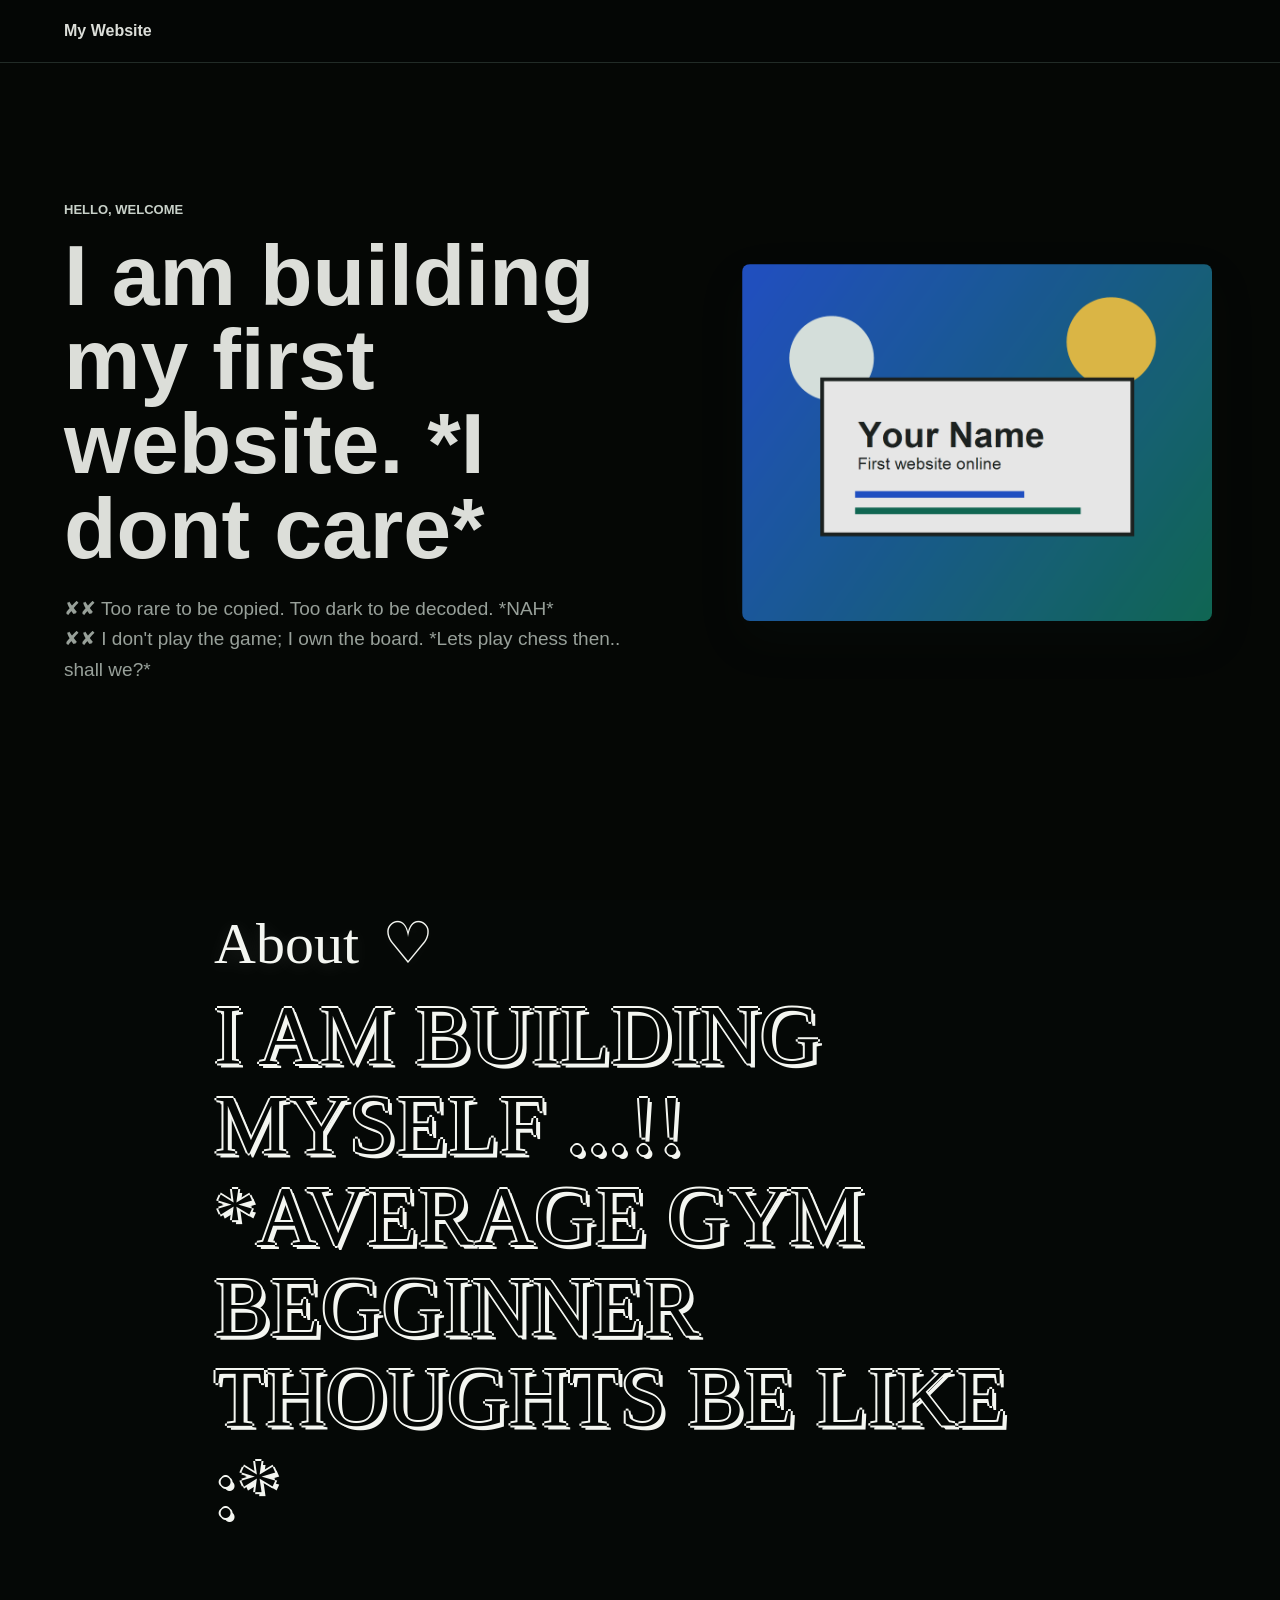
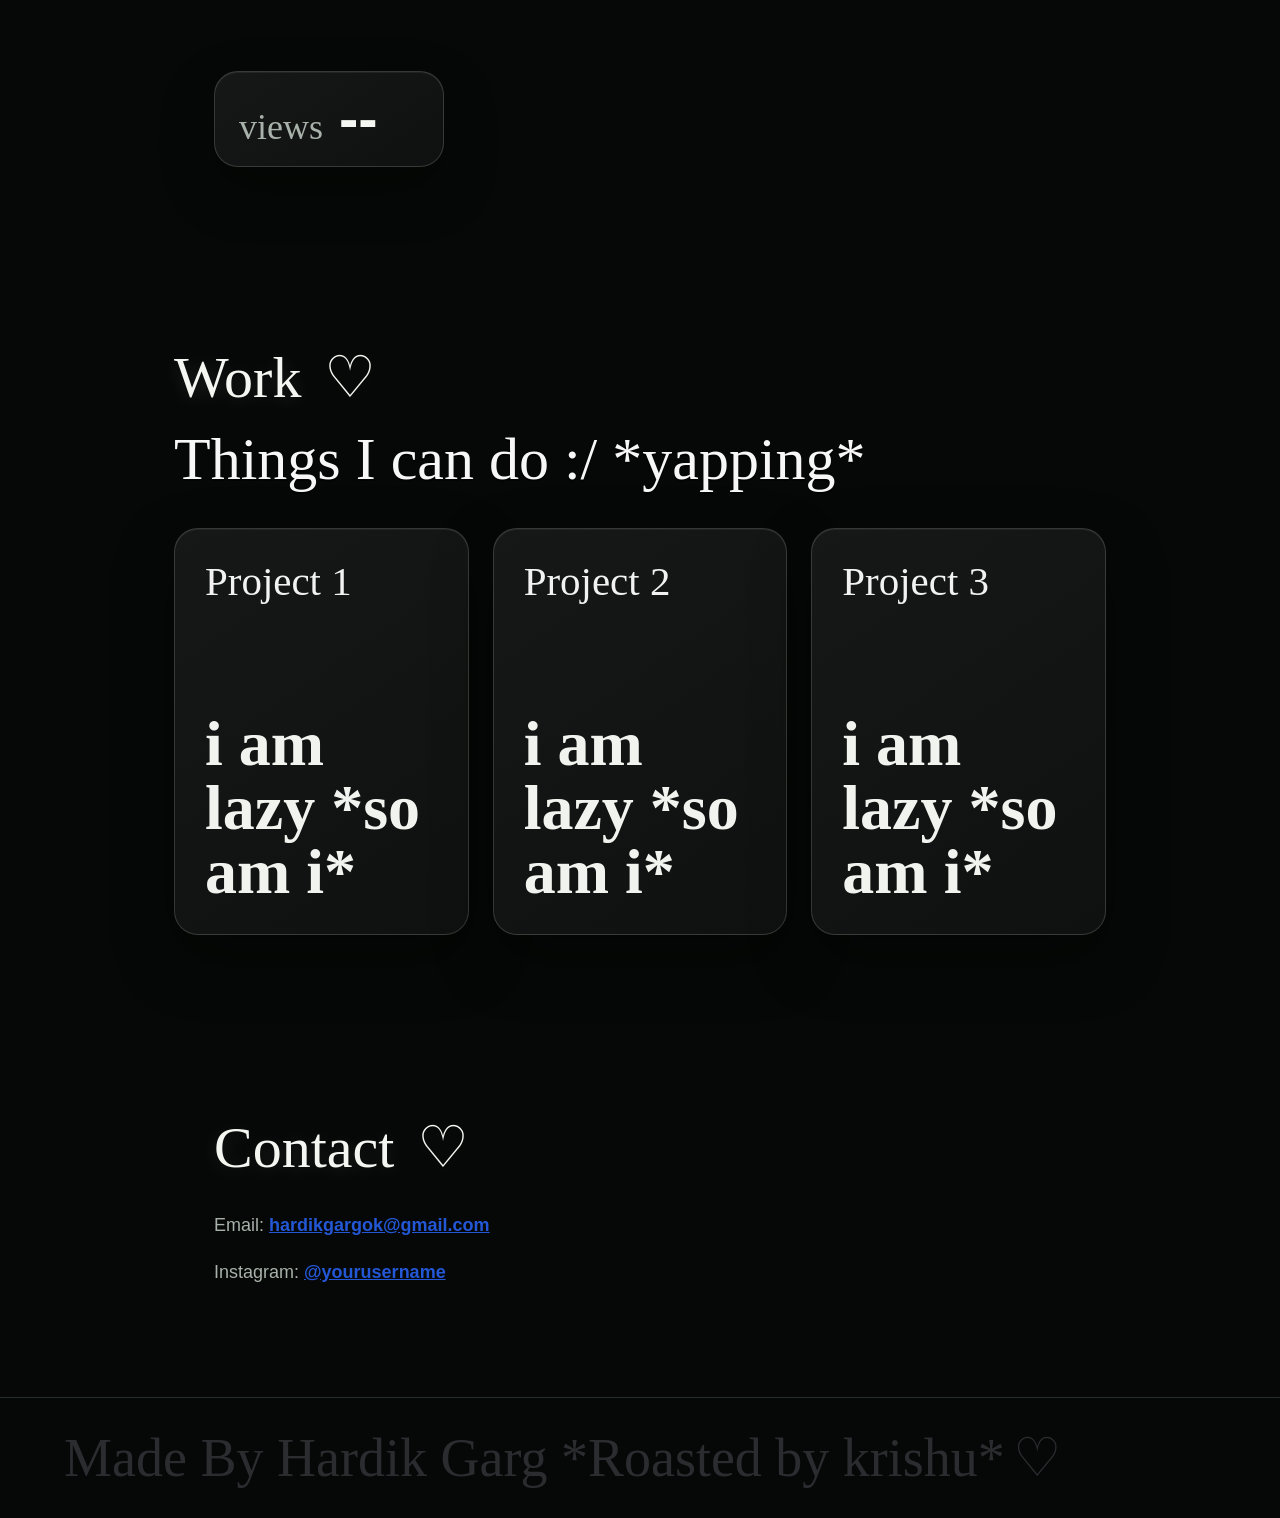
<file: index.html>
<!DOCTYPE html>
<!-- saved from url=(0031)https://hardikgargok.github.io/ -->
<html lang="en"><style class="adjust-screen-brightness" media="screen">html::before, :not(:root):fullscreen::before {
  content: " ";
  z-index: 2147483647;
  pointer-events: none;
  position: fixed;
  left: 0;
  top: 0;
  width: 100vw;
  height: 100vh;
  background-color: rgba(0, 0, 0, 0.09999999999999998);
}
:not(:root):fullscreen::backdrop {
  display: none;
}</style><head><meta http-equiv="Content-Type" content="text/html; charset=UTF-8">
  
  <meta name="viewport" content="width=device-width, initial-scale=1.0">
  <title>My First Website *Not Mine though hehe*</title>
  <link rel="preconnect" href="https://fonts.googleapis.com/">
  <link rel="preconnect" href="https://fonts.gstatic.com/" crossorigin="">
  <link href="./Lol_files/css2" rel="stylesheet">
  <link rel="icon" type="image/png" href="https://hardikgargok.github.io/assets/images/site-icon.png">
  <link rel="apple-touch-icon" href="https://hardikgargok.github.io/assets/images/site-icon.png">
  <link rel="stylesheet" href="./Lol_files/style.css">
</head>
<body>
  <header class="site-header">
    <a class="brand" href="https://hardikgargok.github.io/#home">My Website</a>
  </header>

  <main>
    <section id="home" class="hero">
      <div class="hero-text">
        <p class="eyebrow">Hello, welcome</p>
        <h1>I am building my first website. *I dont care*</h1>
        <p class="intro">
          ✘✘ Too rare to be copied. Too dark to be decoded. *NAH*<br>
          ✘✘ I don't play the game; I own the board. *Lets play chess then.. shall we?*
        </p>
      </div>
      <div class="hero-media" aria-label="Website preview artwork">
        <img src="./Lol_files/profile-card.png" alt="Colorful profile card preview">
      </div>
    </section>

    <section id="about" class="section">
      <div class="section-heading">
        <p class="about-script">About <span>♡</span></p>
        <h2 class="about-statement">I AM BUILDING MYSELF ...!! *Average gym begginner thoughts be like :*</h2>
      </div>
    </section>

    <section class="views-section" aria-label="Website views">
      <div class="views-card">
        <span class="views-label">views</span>
        <span id="view-count" class="views-number">22</span>
      </div>
    </section>

    <section id="work" class="section work-section">
      <div class="section-heading">
        <p class="about-script">Work <span>♡</span></p>
        <h2 class="work-script-heading">Things I can do :/ *yapping*</h2>
      </div>
      <div class="work-grid">
        <article class="work-card">
          <h3>Project 1</h3>
          <p>i am lazy *so am i*</p>
        </article>
        <article class="work-card">
          <h3>Project 2</h3>
          <p>i am lazy *so am i*</p>
        </article>
        <article class="work-card">
          <h3>Project 3</h3>
          <p>i am lazy *so am i*</p>
        </article>
      </div>
    </section>

    <section id="contact" class="section contact-section">
      <div class="section-heading">
        <p class="about-script">Contact <span>♡</span></p>
      </div>
      <p>Email: <a href="mailto:hardikgargok@gmail.com">hardikgargok@gmail.com</a></p>
      <p>Instagram: <a href="https://instagram.com/" target="_blank" rel="noreferrer">@yourusername</a></p>
    </section>
  </main>

  <footer class="site-footer">
    <p>Made By Hardik Garg *Roasted by krishu*<span class="footer-heart">♡</span></p>
  </footer>

  <button class="top-button is-visible" type="button" aria-label="Go to top">↑</button>
  <script src="./Lol_files/main.js.download"></script>


</body></html>
</file>
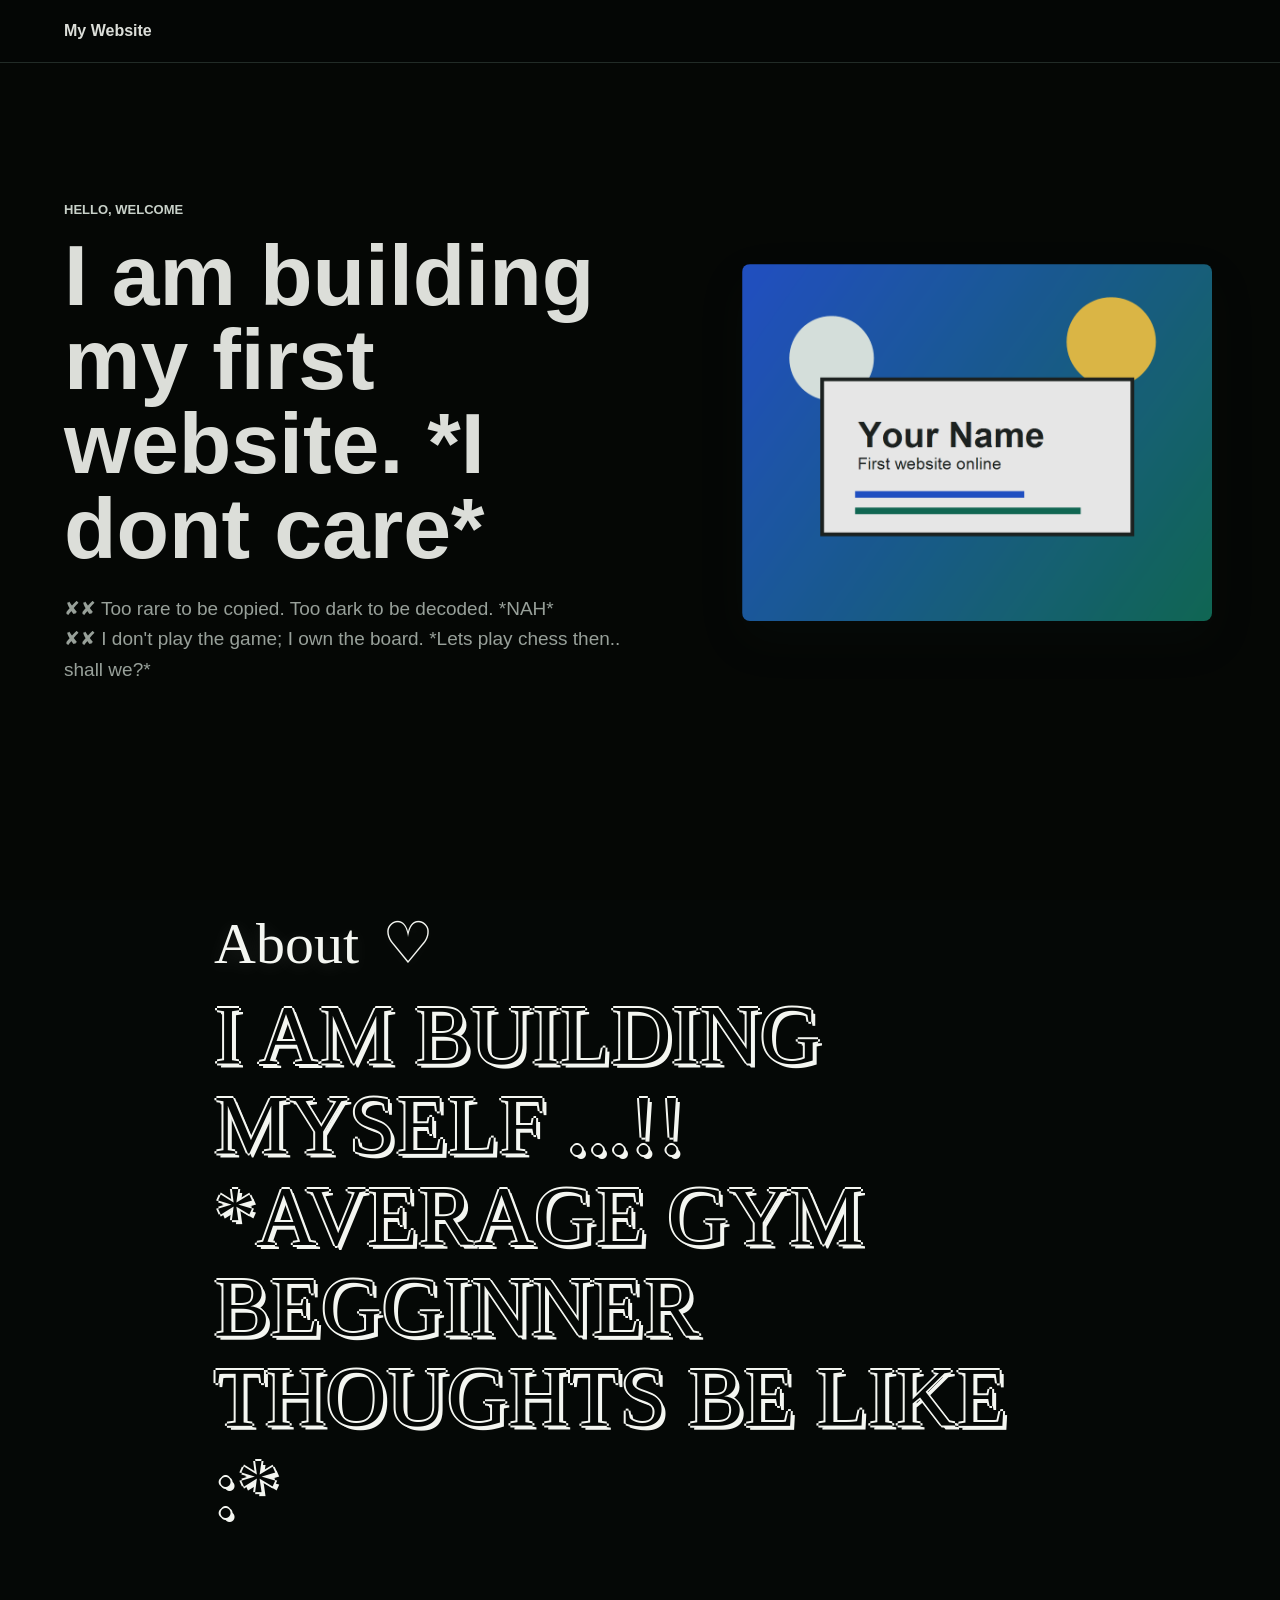
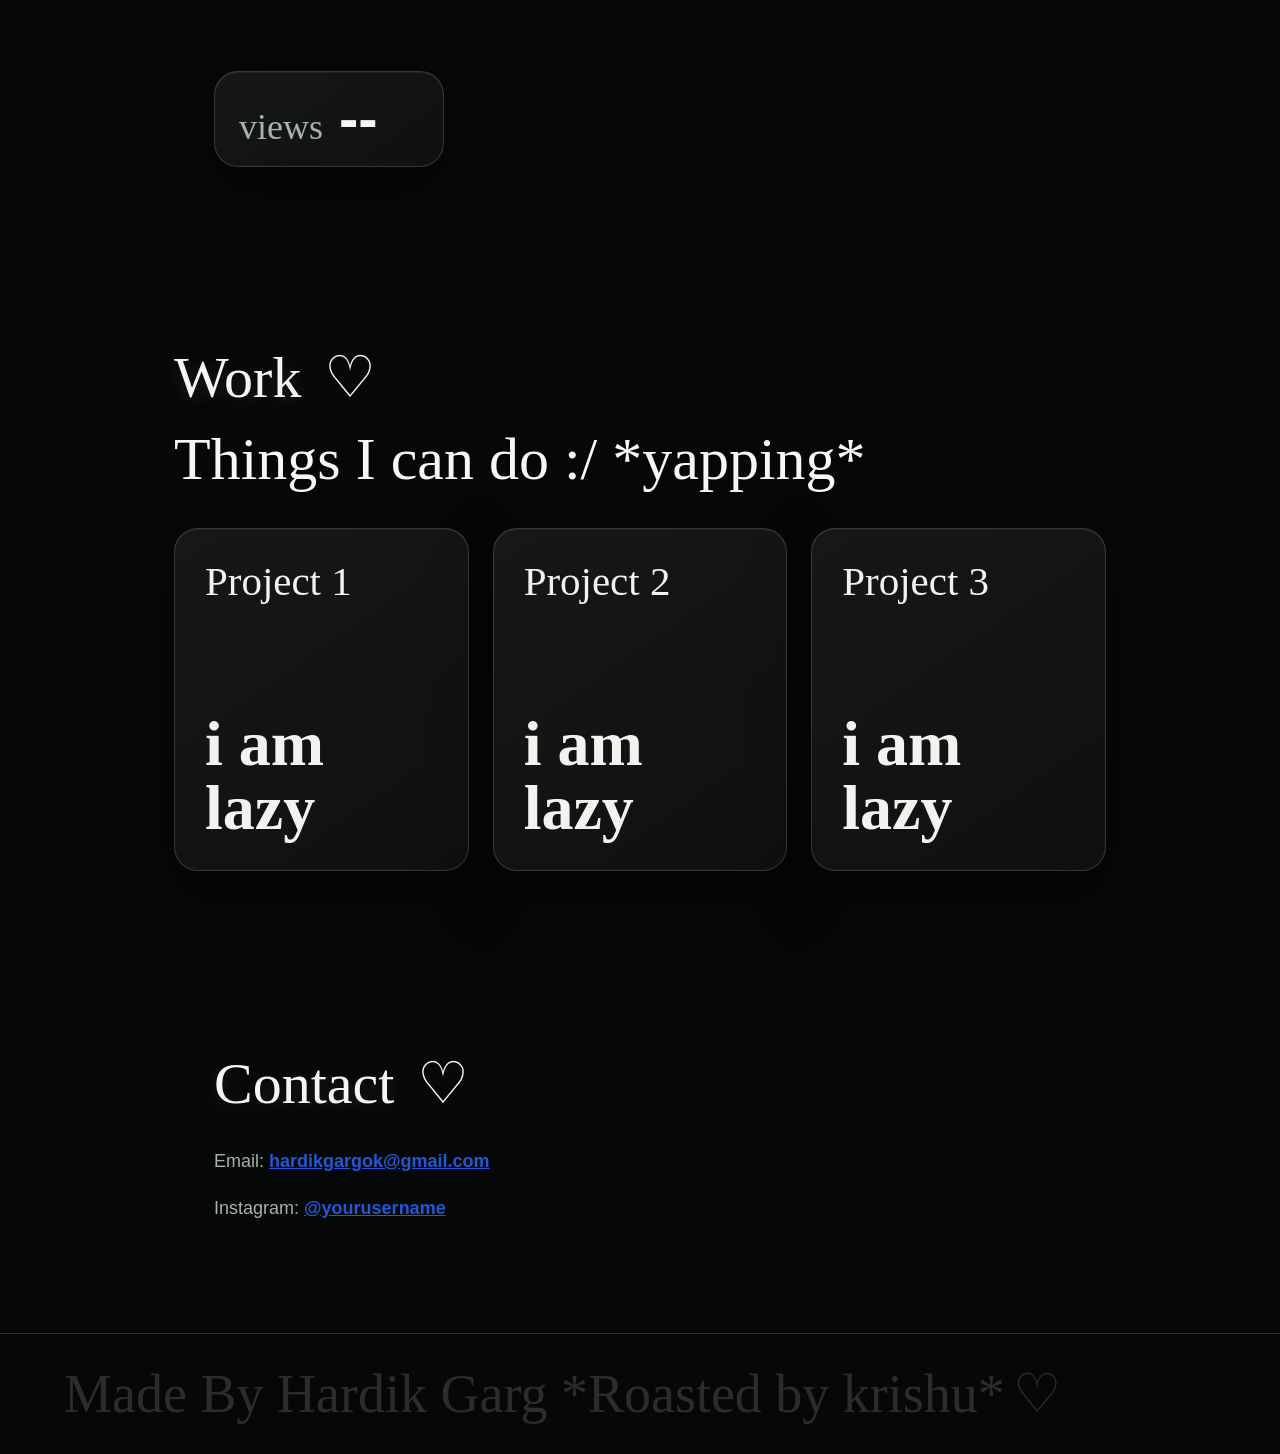
<file: Lol.html>
<!DOCTYPE html>
<!-- saved from url=(0031)https://hardikgargok.github.io/ -->
<html lang="en"><style class="adjust-screen-brightness" media="screen">html::before, :not(:root):fullscreen::before {
  content: " ";
  z-index: 2147483647;
  pointer-events: none;
  position: fixed;
  left: 0;
  top: 0;
  width: 100vw;
  height: 100vh;
  background-color: rgba(0, 0, 0, 0.09999999999999998);
}
:not(:root):fullscreen::backdrop {
  display: none;
}</style><head><meta http-equiv="Content-Type" content="text/html; charset=UTF-8">
  
  <meta name="viewport" content="width=device-width, initial-scale=1.0">
  <title>My First Website</title>
  <link rel="preconnect" href="https://fonts.googleapis.com/">
  <link rel="preconnect" href="https://fonts.gstatic.com/" crossorigin="">
  <link href="./Lol_files/css2" rel="stylesheet">
  <link rel="icon" type="image/png" href="https://hardikgargok.github.io/assets/images/site-icon.png">
  <link rel="apple-touch-icon" href="https://hardikgargok.github.io/assets/images/site-icon.png">
  <link rel="stylesheet" href="./Lol_files/style.css">
</head>
<body>
  <header class="site-header">
    <a class="brand" href="https://hardikgargok.github.io/#home">My Website</a>
  </header>

  <main>
    <section id="home" class="hero">
      <div class="hero-text">
        <p class="eyebrow">Hello, welcome</p>
        <h1>I am building my first website. *I dont care*</h1>
        <p class="intro">
          ✘✘ Too rare to be copied. Too dark to be decoded. *NAH*<br>
          ✘✘ I don't play the game; I own the board. *Lets play chess then.. shall we?*
        </p>
      </div>
      <div class="hero-media" aria-label="Website preview artwork">
        <img src="./Lol_files/profile-card.png" alt="Colorful profile card preview">
      </div>
    </section>

    <section id="about" class="section">
      <div class="section-heading">
        <p class="about-script">About <span>♡</span></p>
        <h2 class="about-statement">I AM BUILDING MYSELF ...!! *Average gym begginner thoughts be like :*</h2>
      </div>
    </section>

    <section class="views-section" aria-label="Website views">
      <div class="views-card">
        <span class="views-label">views</span>
        <span id="view-count" class="views-number">22</span>
      </div>
    </section>

    <section id="work" class="section work-section">
      <div class="section-heading">
        <p class="about-script">Work <span>♡</span></p>
        <h2 class="work-script-heading">Things I can do :/ *yapping*</h2>
      </div>
      <div class="work-grid">
        <article class="work-card">
          <h3>Project 1</h3>
          <p>i am lazy</p>
        </article>
        <article class="work-card">
          <h3>Project 2</h3>
          <p>i am lazy</p>
        </article>
        <article class="work-card">
          <h3>Project 3</h3>
          <p>i am lazy</p>
        </article>
      </div>
    </section>

    <section id="contact" class="section contact-section">
      <div class="section-heading">
        <p class="about-script">Contact <span>♡</span></p>
      </div>
      <p>Email: <a href="mailto:hardikgargok@gmail.com">hardikgargok@gmail.com</a></p>
      <p>Instagram: <a href="https://instagram.com/" target="_blank" rel="noreferrer">@yourusername</a></p>
    </section>
  </main>

  <footer class="site-footer">
    <p>Made By Hardik Garg *Roasted by krishu*<span class="footer-heart">♡</span></p>
  </footer>

  <button class="top-button is-visible" type="button" aria-label="Go to top">↑</button>
  <script src="./Lol_files/main.js.download"></script>


</body></html>
</file>
<file: Lol_files/style.css>
:root {
  color-scheme: dark;
  --bg: #050806;
  --surface: #111312;
  --text: #f4f6f1;
  --muted: #a8b1aa;
  --line: #26302b;
  --blue: #2457d6;
  --green: #dfe8df;
  --yellow: #f2c94c;
  --shadow: 0 18px 45px rgba(35, 42, 39, 0.12);
}

* {
  box-sizing: border-box;
}

html {
  scroll-behavior: smooth;
}

body {
  margin: 0;
  background: var(--bg);
  color: var(--text);
  font-family: Arial, Helvetica, sans-serif;
  line-height: 1.6;
}

a {
  color: inherit;
}

.site-header {
  position: sticky;
  top: 0;
  z-index: 10;
  display: flex;
  align-items: center;
  justify-content: space-between;
  gap: 20px;
  padding: 18px clamp(18px, 5vw, 72px);
  background: rgba(5, 8, 6, 0.92);
  border-bottom: 1px solid var(--line);
  backdrop-filter: blur(14px);
}

.brand {
  font-weight: 800;
  text-decoration: none;
}

.nav-links {
  display: flex;
  gap: 18px;
  color: var(--muted);
  font-size: 15px;
}

.nav-links a {
  text-decoration: none;
}

.nav-links a:hover {
  color: var(--blue);
}

.hero {
  display: grid;
  grid-template-columns: minmax(0, 1.1fr) minmax(280px, 0.9fr);
  align-items: center;
  gap: clamp(30px, 7vw, 90px);
  min-height: 760px;
  padding: clamp(48px, 8vw, 92px) clamp(18px, 5vw, 72px);
}

.hero-text,
.section {
  max-width: 980px;
}

.eyebrow {
  margin: 0 0 12px;
  color: var(--green);
  font-size: 13px;
  font-weight: 800;
  letter-spacing: 0;
  text-transform: uppercase;
}

h1,
h2,
h3,
p {
  overflow-wrap: anywhere;
}

h1 {
  max-width: 760px;
  margin: 0;
  font-size: clamp(42px, 8vw, 86px);
  line-height: 0.98;
  letter-spacing: 0;
}

h2 {
  margin: 0;
  font-size: clamp(28px, 4vw, 46px);
  line-height: 1.05;
  letter-spacing: 0;
}

h3 {
  margin: 0 0 10px;
  font-size: 20px;
}

.intro {
  max-width: 650px;
  margin: 24px 0 0;
  color: var(--muted);
  font-size: 19px;
}

.hero-actions {
  display: flex;
  flex-wrap: wrap;
  gap: 12px;
  margin-top: 32px;
}

.button {
  display: inline-flex;
  align-items: center;
  justify-content: center;
  min-height: 46px;
  padding: 12px 18px;
  border: 1px solid var(--text);
  border-radius: 7px;
  font-weight: 700;
  text-decoration: none;
}

.button.primary {
  background: var(--text);
  color: #ffffff;
}

.button.secondary {
  background: transparent;
}

.hero-media {
  display: flex;
  justify-content: center;
}

.hero-media img {
  width: min(100%, 470px);
  height: auto;
  border-radius: 8px;
  box-shadow: var(--shadow);
}

.section {
  margin: 0 auto;
  padding: clamp(54px, 8vw, 92px) clamp(18px, 5vw, 72px);
}

.section p {
  color: var(--muted);
  font-size: 18px;
}

.section-heading {
  margin-bottom: 34px;
}

.section .about-script {
  margin: 0 0 18px;
  color: #f4f6f1;
  font-family: "Permanent Marker", "Comic Sans MS", cursive;
  font-size: clamp(38px, 5vw, 58px);
  line-height: 1;
  letter-spacing: 0;
  text-transform: none;
  text-shadow: 0 3px 18px rgba(255, 255, 255, 0.12);
}

.section .about-script span {
  display: inline-block;
  margin-left: 8px;
}

.about-statement {
  color: #050806;
  font-family: "Fredericka the Great", Impact, fantasy;
  font-size: clamp(42px, 7vw, 84px);
  font-weight: 400;
  line-height: 1.08;
  letter-spacing: 0;
  text-shadow:
    2px 0 #f4f6f1,
    -2px 0 #f4f6f1,
    0 2px #f4f6f1,
    0 -2px #f4f6f1,
    4px 4px 0 #f4f6f1;
  text-transform: uppercase;
}

.views-section {
  max-width: 980px;
  margin: 0 auto;
  padding: 10px clamp(18px, 5vw, 72px) clamp(54px, 8vw, 90px);
}

.views-card {
  display: inline-flex;
  align-items: baseline;
  gap: 16px;
  min-width: 230px;
  padding: 18px 24px;
  background: linear-gradient(145deg, #151816, #0f1110);
  border: 1px solid rgba(244, 246, 241, 0.16);
  border-radius: 24px;
  box-shadow:
    0 22px 54px rgba(0, 0, 0, 0.3),
    inset 0 1px 0 rgba(255, 255, 255, 0.06);
}

.views-label {
  color: #a8b1aa;
  font-family: "Permanent Marker", "Comic Sans MS", cursive;
  font-size: clamp(24px, 3vw, 36px);
  line-height: 1;
  text-transform: lowercase;
}

.views-number {
  color: #f4f6f1;
  font-size: clamp(34px, 5vw, 58px);
  font-weight: 800;
  line-height: 1;
  font-variant-numeric: tabular-nums;
}

.work-script-heading {
  margin: 0;
  color: #f7f7f7;
  font-family: "Permanent Marker", "Comic Sans MS", cursive;
  font-size: clamp(34px, 5vw, 60px);
  font-weight: 400;
  line-height: 1.15;
  letter-spacing: 0;
  text-shadow: 0 2px 0 rgba(0, 0, 0, 0.6);
}

.work-section {
  max-width: 1060px;
}

.work-grid {
  display: grid;
  grid-template-columns: repeat(3, minmax(210px, 1fr));
  gap: clamp(16px, 2.4vw, 24px);
}

.work-card {
  display: flex;
  min-height: 190px;
  flex-direction: column;
  justify-content: flex-start;
  gap: 34px;
  padding: clamp(22px, 3vw, 30px);
  background: linear-gradient(145deg, #151816, #0f1110);
  border: 1px solid rgba(244, 246, 241, 0.16);
  border-radius: 24px;
  box-shadow:
    0 24px 60px rgba(0, 0, 0, 0.34),
    inset 0 1px 0 rgba(255, 255, 255, 0.06);
  overflow: hidden;
}

.work-card h3 {
  color: #f2f2f2;
  font-family: "Permanent Marker", "Comic Sans MS", cursive;
  font-size: clamp(28px, 3.2vw, 42px);
  font-weight: 400;
  line-height: 1.1;
  letter-spacing: 0;
  white-space: nowrap;
}

.work-card p {
  color: #f1f3ef;
  font-family: "Comic Neue", "Comic Sans MS", "Comic Sans", cursive;
  font-size: clamp(42px, 5vw, 64px);
  font-weight: 700;
  line-height: 1;
  margin-bottom: 0;
  text-transform: lowercase;
}

.contact-section a {
  color: var(--blue);
  font-weight: 700;
}

.site-footer {
  padding: 28px clamp(18px, 5vw, 72px);
  color: var(--muted);
  border-top: 1px solid var(--line);
}

.site-footer p {
  margin: 0;
  color: #2b2c30;
  font-family: "Comic Sans MS", "Comic Sans", cursive;
  font-size: clamp(28px, 5vw, 54px);
  line-height: 1.2;
}

.footer-heart {
  display: inline-block;
  margin-left: 8px;
}

.top-button {
  position: fixed;
  right: 18px;
  bottom: 18px;
  display: none;
  width: 44px;
  height: 44px;
  border: 1px solid var(--line);
  border-radius: 8px;
  background: var(--surface);
  color: var(--text);
  font-size: 22px;
  cursor: pointer;
  box-shadow: var(--shadow);
}

.top-button.is-visible {
  display: block;
}

@media (max-width: 820px) {
  .site-header {
    align-items: flex-start;
    flex-direction: column;
  }

  .hero {
    grid-template-columns: 1fr;
    min-height: auto;
  }

  .hero-media {
    justify-content: flex-start;
  }

  .work-grid {
    grid-template-columns: 1fr;
  }

  .hero {
    min-height: auto;
  }

  .work-card h3 {
    white-space: normal;
  }
}

@media (max-width: 460px) {
  .nav-links {
    width: 100%;
    justify-content: space-between;
    gap: 10px;
  }

  .button {
    width: 100%;
  }
}
</file>
